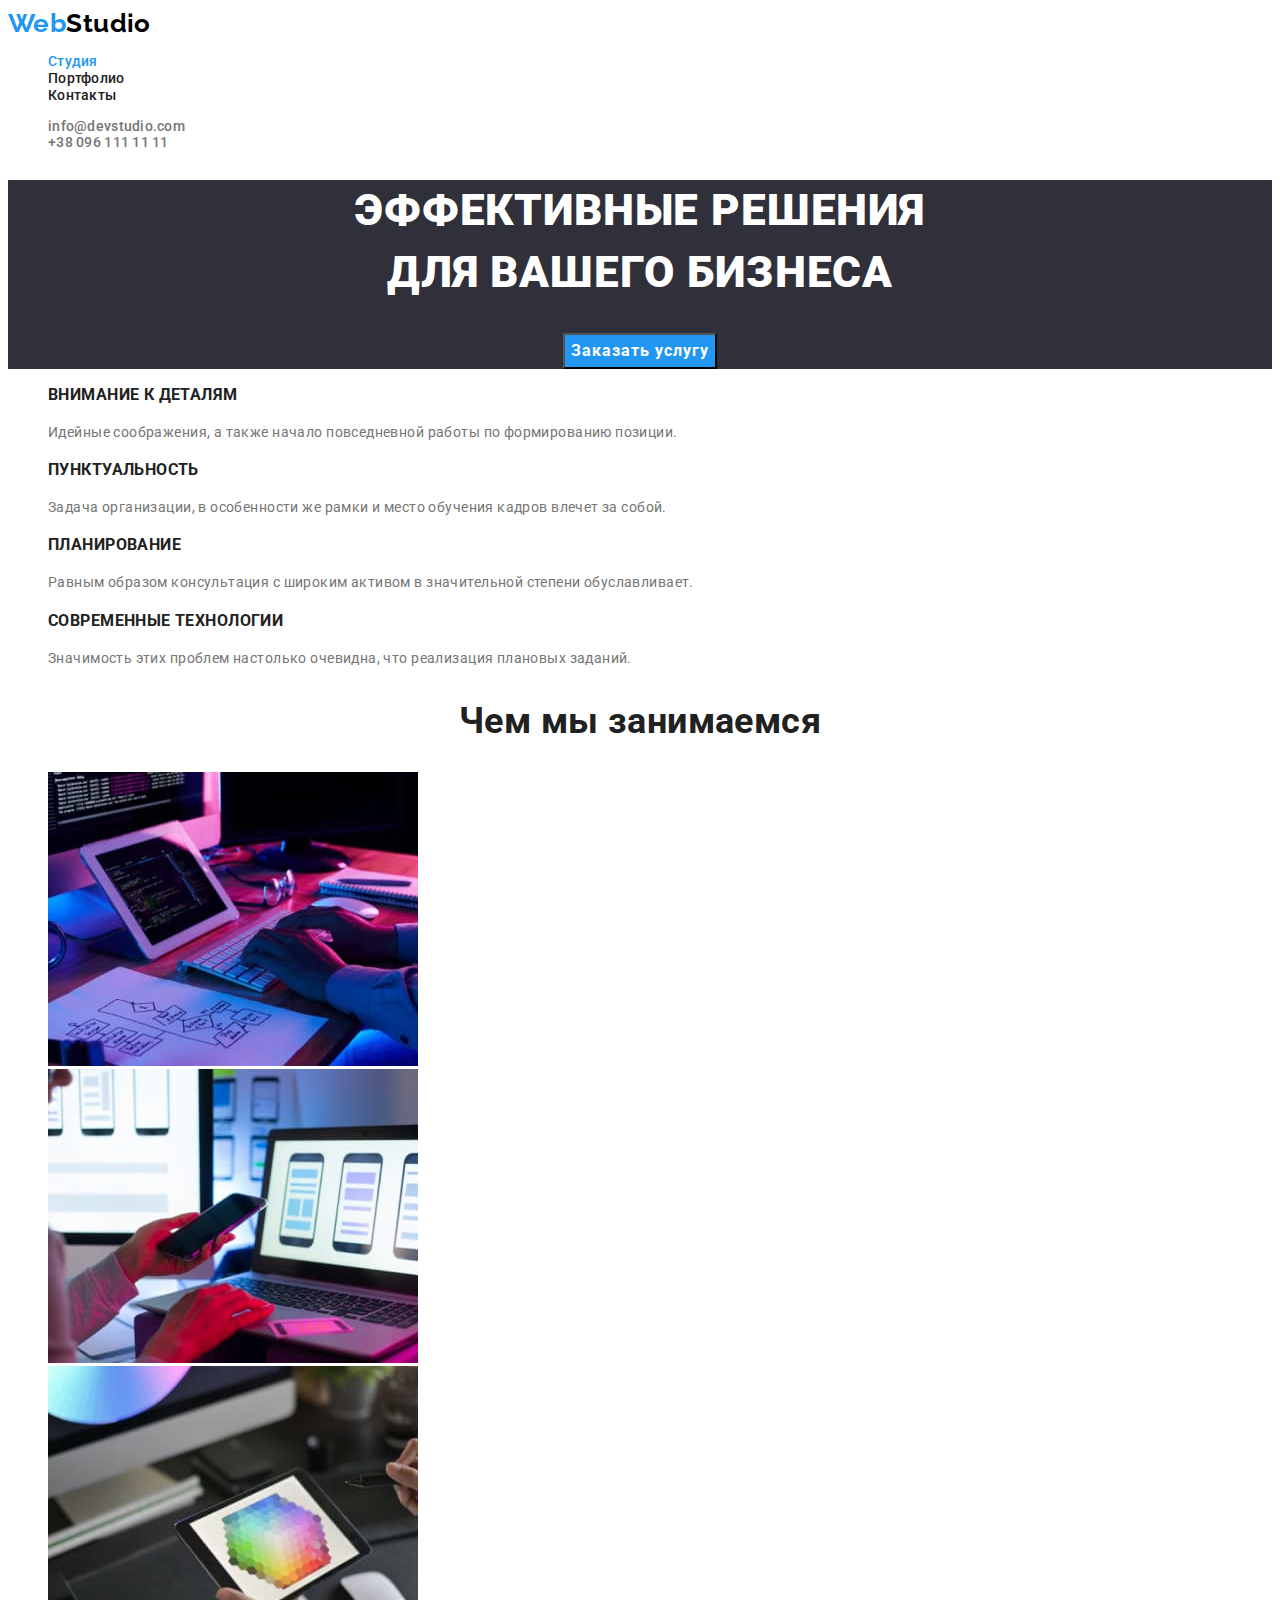
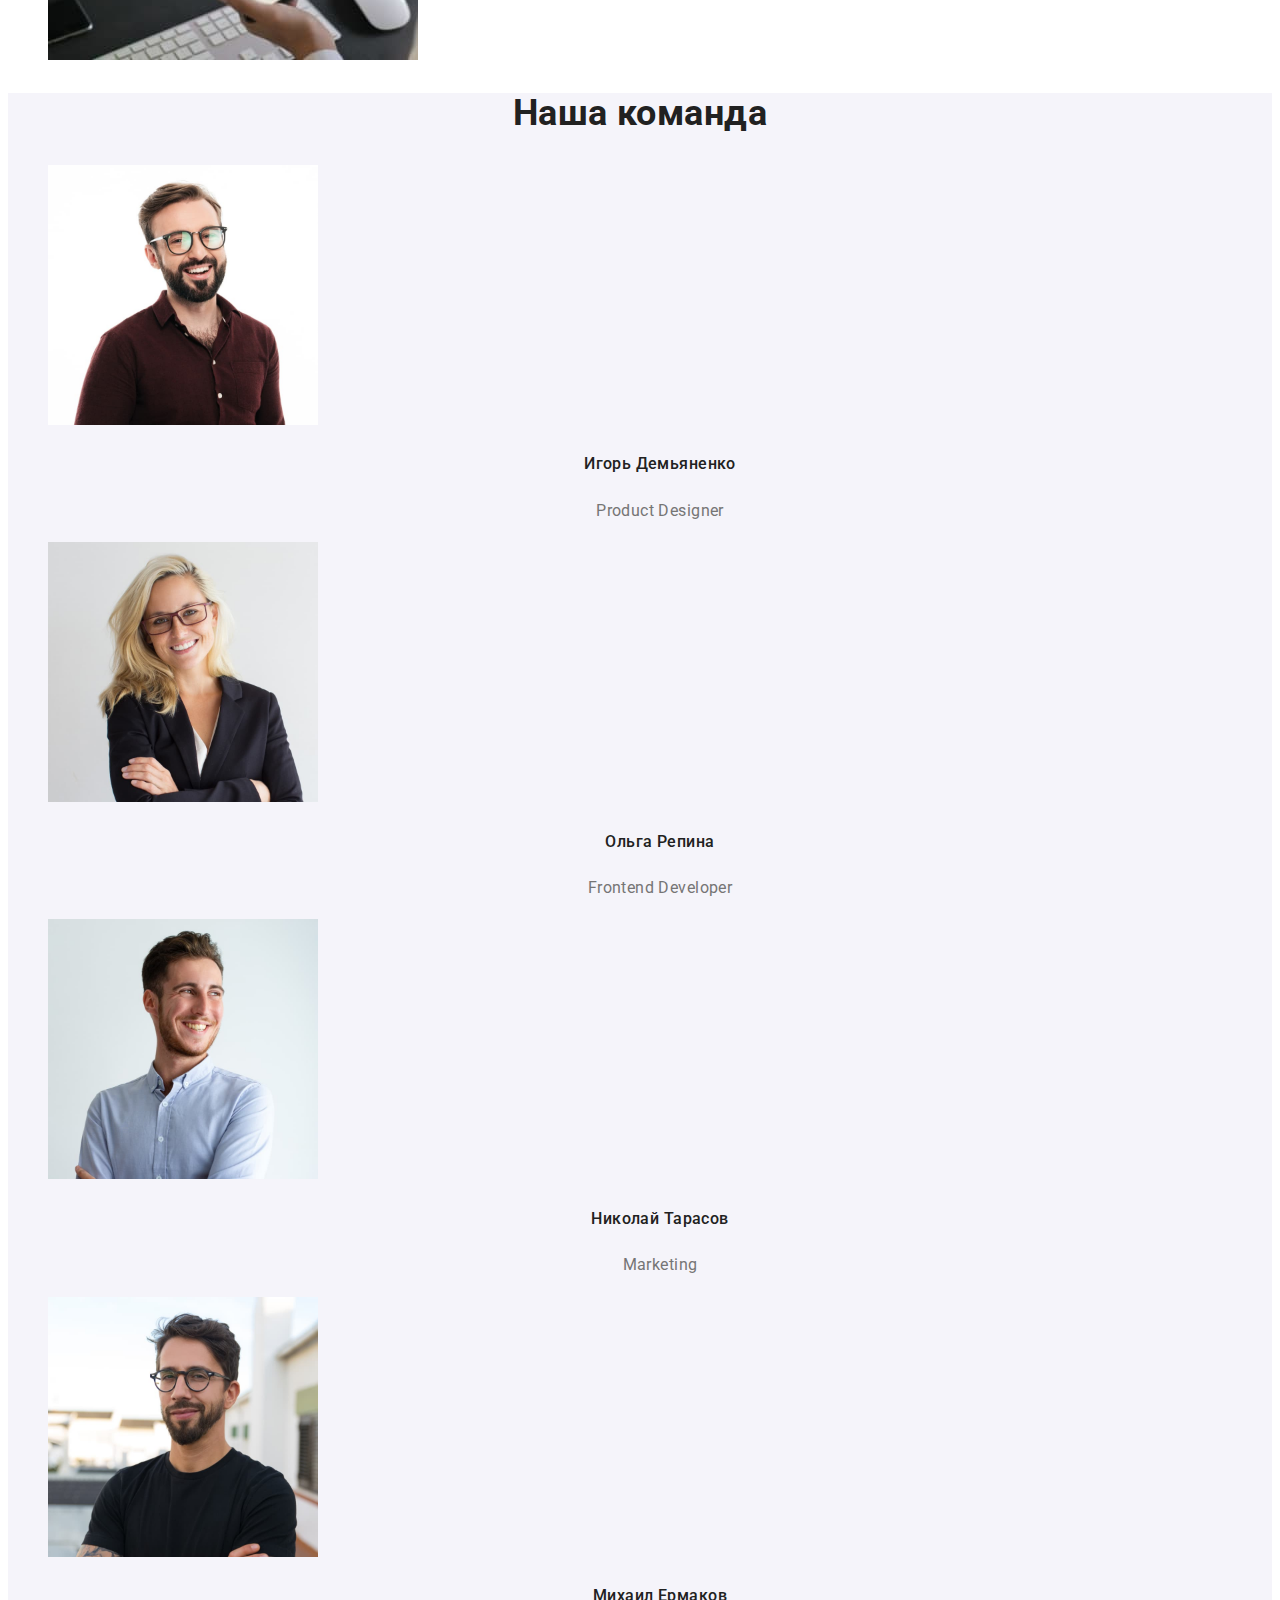
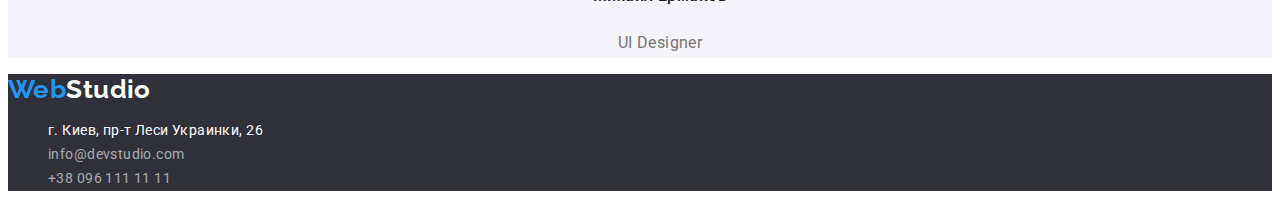
<file: index.html>
<!DOCTYPE html>
<html lang="ru">

<head>
  <meta charset="UTF-8">
  <meta http-equiv="X-UA-Compatible" content="IE=edge">
  <meta name="viewport" content="width=device-width, initial-scale=1.0">
  <title>Домашнее задание №1</title>
  <link rel="preconnect" href="https://fonts.googleapis.com">
  <link rel="preconnect" href="https://fonts.gstatic.com" crossorigin>
  <link href="https://fonts.googleapis.com/css2?family=Raleway:wght@700&family=Roboto:wght@400;500;700&display=swap"
        rel="stylesheet">
  <link rel="stylesheet" href="./css/styles.css">
</head>

<body>
  <header class="header">
    <!-- Верхняя линия -->
    <nav>
      <a href="" class="logo">Web<span class="logo-header">Studio</span></a>
      <ul class="site-nav list">
        <li><a href="./index.html" class="site-nav-link current">Студия</a></li>
        <li><a href="./portfolio.html" class="site-nav-link">Портфолио</a></li>
        <li><a href="#contacts" class="site-nav-link">Контакты</a></li>
      </ul>
    </nav>
    <!-- mail,tel -->
    <div>
      <ul class="connect-header list">
        <li><a href="mailto:info@devstudio.com" class="connect-header link">info@devstudio.com</a></li>
        <li><a href="tel:+380961111111" class="connect-header link">+38 096 111 11 11</a></li>
      </ul>
    </div>
  </header>
  <main>
    <!-- Hero -->
    <section class="hero">
      <h1 class="hero-title title">Эффективные решения <br>
        для вашего бизнеса
      </h1>
      <button type="button" class="hero-btn btn">Заказать услугу</button>
    </section>
    <!-- Особенности -->
    <section class="feature">
      <h2 style="display: none;">Особенности</h2>
      <ul class="feature-list list">
        <li>
          <h3 class="feature-title title">Внимание к деталям</h3>
          <p class="feature-text">Идейные соображения, а также начало повседневной работы по формированию позиции.</p>
        </li>
        <li>
          <h3 class="feature-title title">Пунктуальность</h3>
          <p class="feature-text">Задача организации, в особенности же рамки и место обучения кадров влечет за собой.</p>
        </li>
        <li>
          <h3 class="feature-title title">Планирование</h3>
          <p class="feature-text">Равным образом консультация с широким активом в значительной степени обуславливает.</p>
        </li>
        <li>
          <h3 class="feature-title title">Современные технологии</h3>
          <p class="feature-text">Значимость этих проблем настолько очевидна, что реализация плановых заданий.</p>
        </li>
      </ul>

    </section>
    <!-- Чем мы занимаемся -->
    <section class="service">
      <h2 class="service-title title">Чем мы занимаемся</h2>
      <ul class="service-list list">
        <li><img src="images/box1_.jpg" alt="планшет" width="370"></li>
        <li><img src="images/box2_.jpg" alt="смартфон" width="370"></li>
        <li><img src="images/box3_.jpg" alt="стилус" width="370"></li>
      </ul>
    </section>
    <!-- Наша команда -->
    <section class="team">
      <h2 class="team-title title">Наша команда</h2>
      <ul class="team-list list">
        <li>
          <img src="images/img_1_Igor_Dem.jpg" alt="Igor_Dem" width="270" />
          <p class="team-name">Игорь Демьяненко</p>
          <p class="team-prof" lang="en">Product Designer</p>
        </li>
        <li>
          <img src="images/img_2_Olga_Rep.jpg" alt="Olga_Rep" width="270" />
          <p class="team-name">Ольга Репина</p>
          <p class="team-prof" lang="en">Frontend Developer</p>
        </li>
        <li>
          <img src="images/img_3_Nick_Tar.jpg" alt="Nick_Tar" width="270" />
          <p class="team-name">Николай Тарасов</p>
          <p class="team-prof" lang="en">Marketing</p>
        </li>
        <li>
          <img src="images/img_4_Mich_Erm.jpg" alt="Mich_Erm" width="270" />
          <p class="team-name">Михаил Ермаков</p>
          <p class="team-prof" lang="en">UI Designer</p>
        </li>
      </ul>
    </section>

  </main>
  <!-- Подвал -->
  <footer class="footer">
    <a href="" class="logo">Web<span class="logo-footer">Studio</span></a>
    <address class="connect-footer " id="contacts">
      <ul class="connect-footer-list list">
        <li class="connect-footer-adress link">г. Киев, пр-т Леси Украинки, 26</li>
        <li><a class="connect-footer-mail link"  href="mailto:info@devstudio.com">info@devstudio.com</a></li>
        <li><a class="connect-footer-mail link" href="tel:+380961111111">+38 096 111 11 11</a></li>
      </ul>
    </address>
  </footer>


</body>

</html>
</file>
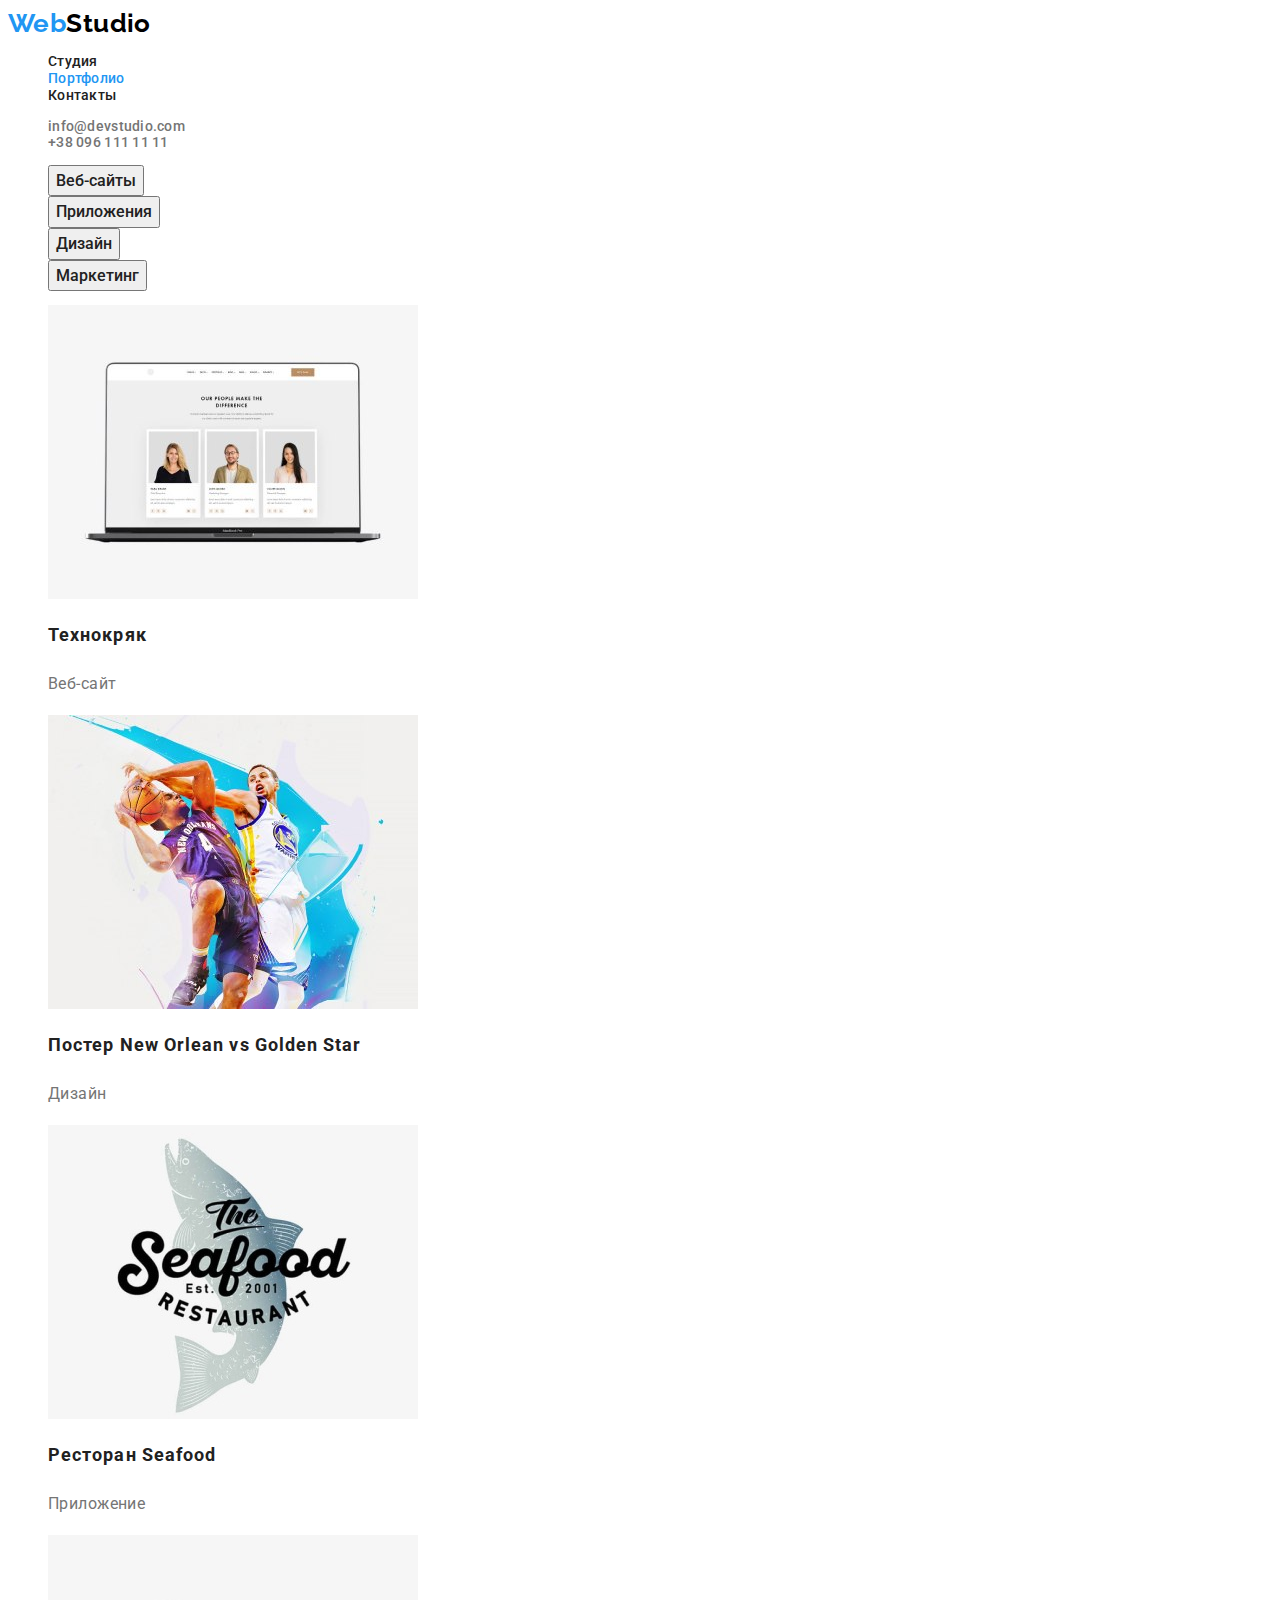
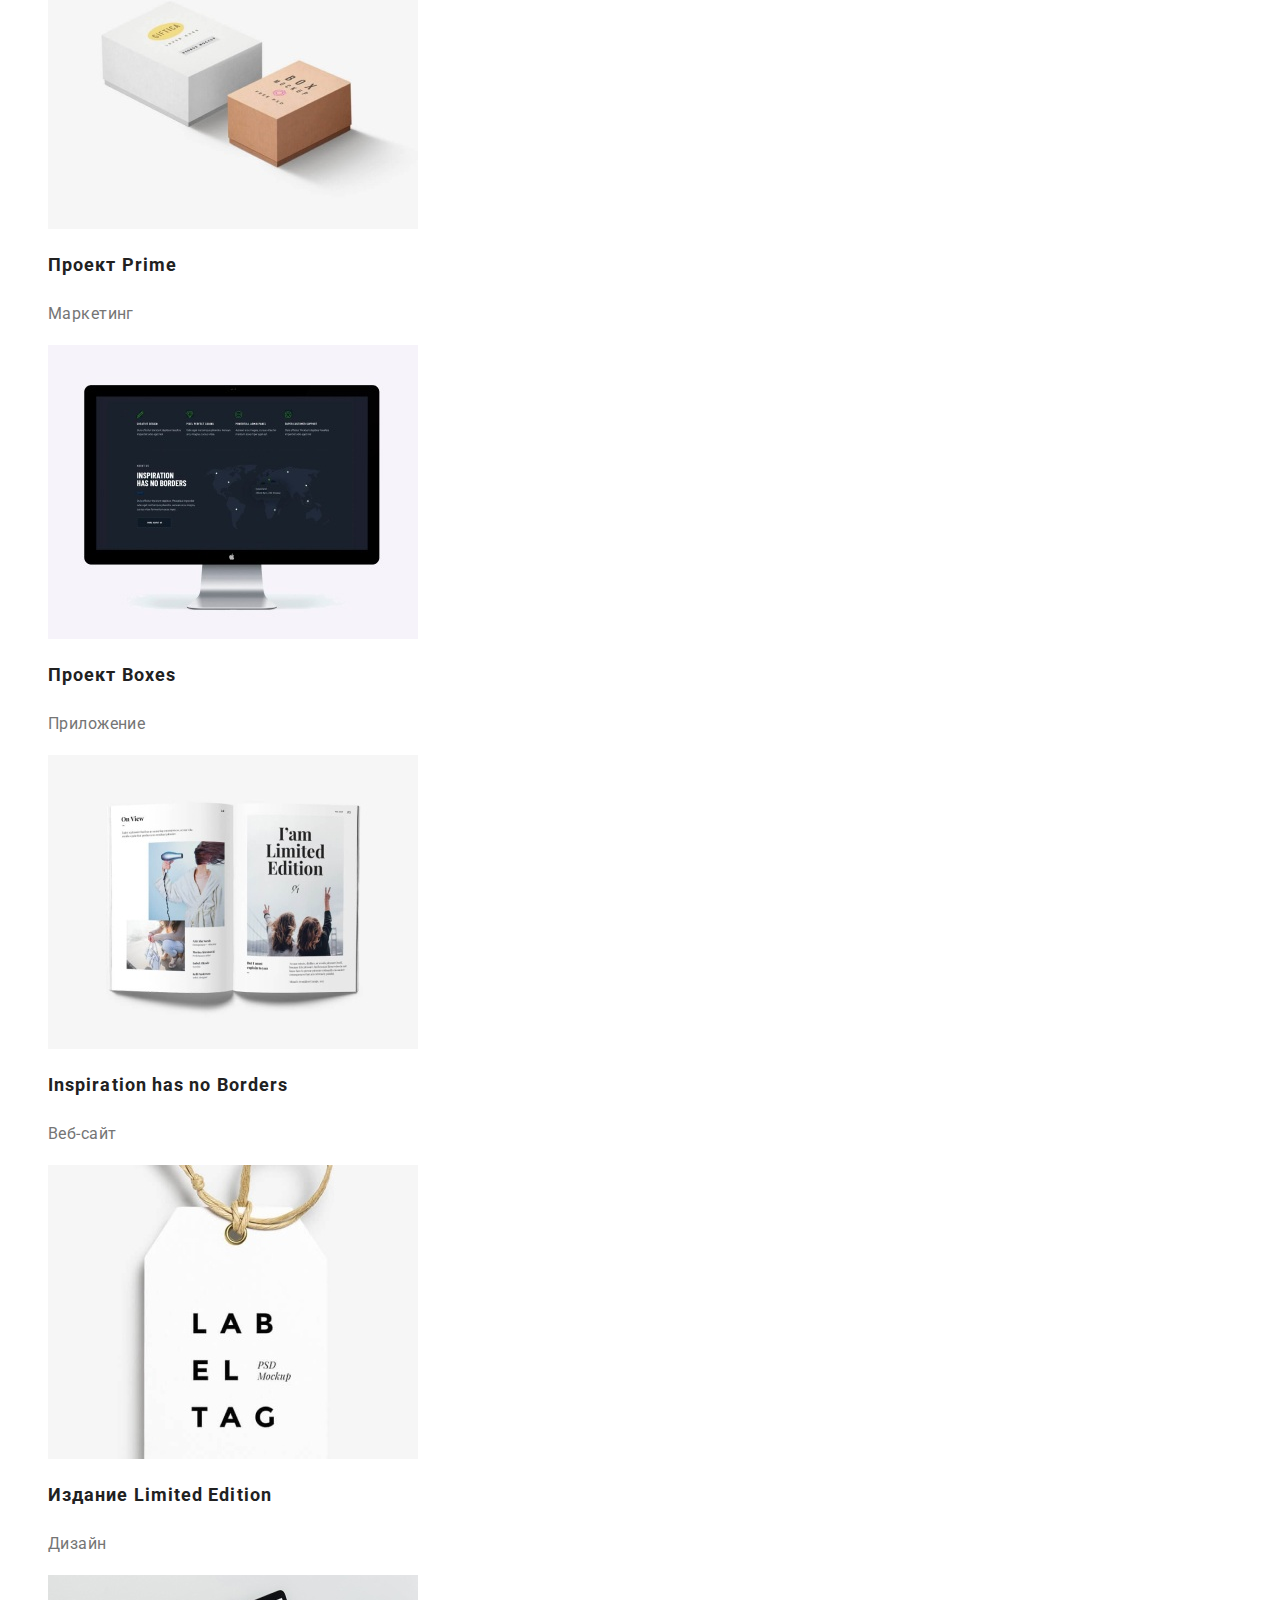
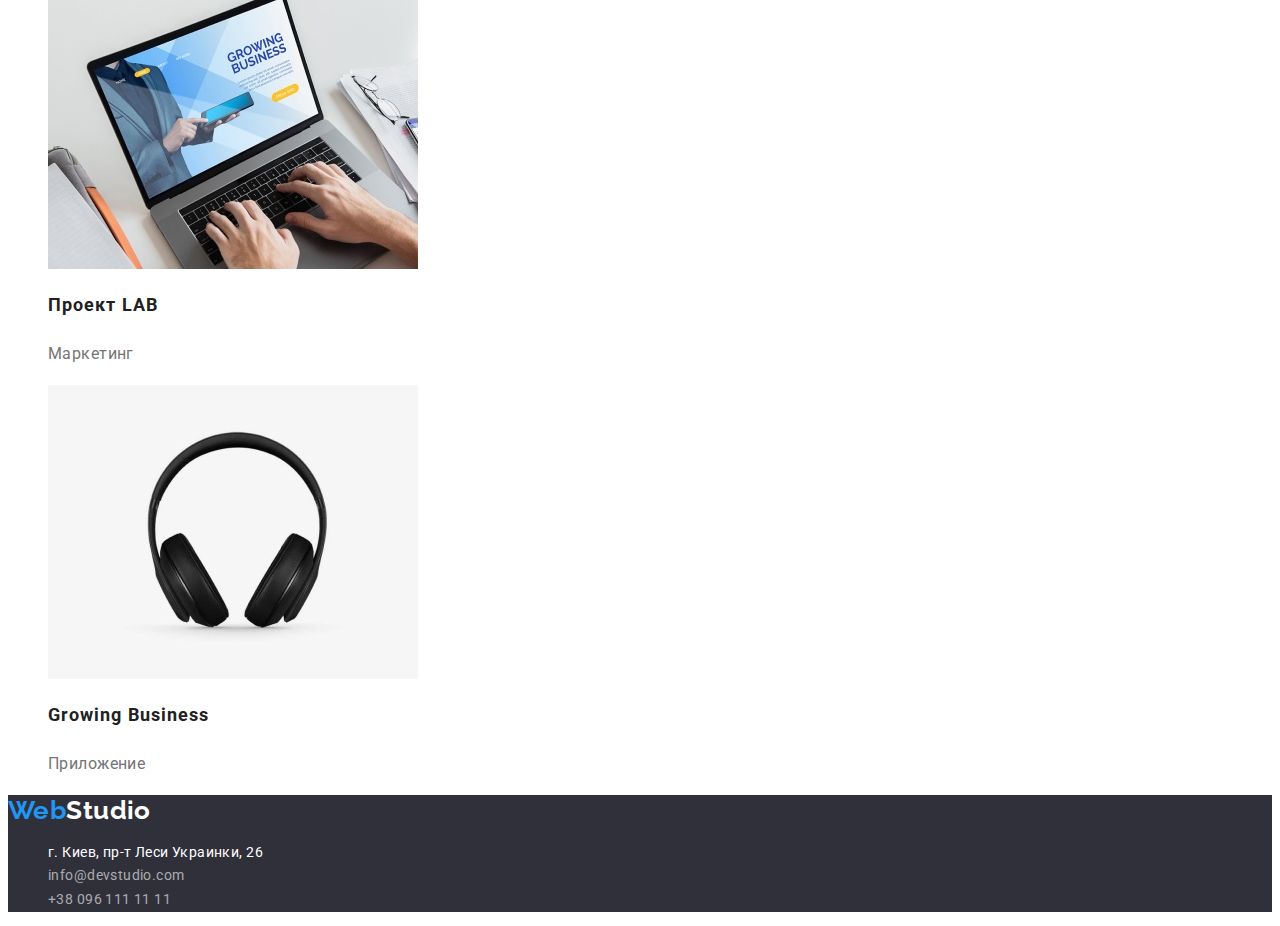
<file: portfolio.html>
<!DOCTYPE html>
<html lang="ru">
<head>
    <meta charset="UTF-8">
    <meta http-equiv="X-UA-Compatible" content="IE=edge">
    <meta name="viewport" content="width=device-width, initial-scale=1.0">
    <title>Домашнее задание №2</title>
    <link rel="preconnect" href="https://fonts.googleapis.com">
    <link rel="preconnect" href="https://fonts.gstatic.com" crossorigin>
    <link href="https://fonts.googleapis.com/css2?family=Raleway:wght@700&family=Roboto:wght@400;500;700&display=swap" rel="stylesheet">
    <link rel="stylesheet" href="./css/styles.css">
</head>
<body>
    <header class="header">
        <!-- Верхняя линия -->
        <nav>
            <a href="" class="logo">Web<span class="logo-header">Studio</span></a>
            <ul class="site-nav list">
                <li><a href="./index.html" class="site-nav-link">Студия</a></li>
                <li><a href="./portfolio.html" class="site-nav-link current">Портфолио</a></li>
                <li><a href="#contacts" class="site-nav-link">Контакты</a></li>
            </ul>
        </nav>
        <!-- mail,tel -->
        <div>
            <ul class="connect-header list">
                <li><a href="mailto:info@devstudio.com" class="connect-header link">info@devstudio.com</a></li>
                <li><a href="tel:+380961111111" class="connect-header link">+38 096 111 11 11</a></li>
            </ul>
        </div>
    </header>
    <main>
        <!-- Портфель -->
        <section>
            <h1 class="filter" style="display: none;">Портфолио</h1>
            <ul class="filter list">
                <li><button type="button" class="filter-btn btn">Веб-сайты</button></li>
                <li><button type="button" class="filter-btn btn">Приложения</button></li>
                <li><button type="button" class="filter-btn btn">Дизайн</button></li>
                <li><button type="button" class="filter-btn btn">Маркетинг</button></li>
            </ul>
            <ul class="projekt list">
                <li><a class="projekt-link link" href=""><img src="images/img.jpg" alt="лэптоп" width="370"><h2 class="projekt-titles">Технокряк</h2><p class="projekt-text">Веб-сайт</p></a></li>
                <li><a class="projekt-link link" href=""><img src="images/img-1.jpg" alt="постер-баскетбол" width="370"><h2 class="projekt-titles">Постер New Orlean vs Golden Star</h2>
                <p class="projekt-text">Дизайн</p></a></li>
                <li><a class="projekt-link link" href=""><img src="images/Group7.jpg" alt="ресторан-рыба" width="370"><h2 class="projekt-titles">Ресторан Seafood</h2>
                <p class="projekt-text">Приложение</p></a></li>
                <li><a class="projekt-link link" href=""><img src="images/img-3.jpg" alt="коробки" width="370"><h2 class="projekt-titles">Проект Prime</h2>
                <p class="projekt-text">Маркетинг</p></a></li>
                <li><a class="projekt-link link" href=""><img src="images/img-4.jpg" alt="монитор" width="370"><h2 class="projekt-titles">Проект Boxes</h2>
                <p class="projekt-text">Приложение</p></a></li>
                <li><a class="projekt-link link" href=""><img src="images/img-5.jpg" alt="книга" width="370"><h2 class="projekt-titles">Inspiration has no Borders</h2>
                <p class="projekt-text">Веб-сайт</p></a></li>
                <li><a class="projekt-link link" href=""><img src="images/img-6.jpg" alt="лэйбл" width="370"><h2 class="projekt-titles">Издание Limited Edition</h2>
                <p class="projekt-text">Дизайн</p></a></li>
                <li><a class="projekt-link link" href=""><img src="images/img-7.jpg" alt="ноутбук" width="370"><h2 class="projekt-titles">Проект LAB</h2>
                <p class="projekt-text">Маркетинг</p></a></li>
                <li><a class="projekt-link link" href=""><img src="images/img-2.jpg" alt="наушники" width="370"><h2 class="projekt-titles">Growing Business</h2></a>
                <p class="projekt-text">Приложение</p></li>
            </ul>
        </section>
    </main>
    <!-- Подвал -->
    <footer class="footer">
        <a href="" class="logo">Web<span class="logo-footer">Studio</span></a>
        <address class="connect-footer " id="contacts">
            <ul class="connect-footer-list list">
                <li class="connect-footer-adress link">г. Киев, пр-т Леси Украинки, 26</li>
                <li><a class="connect-footer-mail link" href="mailto:info@devstudio.com">info@devstudio.com</a></li>
                <li><a class="connect-footer-mail link" href="tel:+380961111111">+38 096 111 11 11</a></li>
            </ul>
        </address>
    </footer>
    </body>
</html>
</file>
<file: css/styles.css>
:root {
  --text-prime-color: #757575;
  --text-title-color: #212121;
  --text-white-color: #ffffff;
  --accent-color: #2196f3;
  --bg-prime-color: #ffffff;
  --bg-second-color: #f5f4fa;
  --bg-hero-footer: #2f303a;
}
/* general styles */
body {
  color: var(--text-color);
  font-family: 'Roboto', sans-serif;
  font-size: 14px;
  background-color: var(--bg-color);
  letter-spacing: 0.03em;
}
.link {
  font-style: normal;
  text-decoration: none;
}
.list {
  list-style: none;
}
.title {
  text-transform: uppercase;
  color: var(--text-title-color);
  font-weight: 700;
}
.btn {
  font-family: inherit;
  cursor: pointer;
}
.logo {
  color: var(--accent-color);
  font-family: 'Raleway', sans-serif;
  font-size: 26px;
  font-weight: 700;
  line-height: 1.2;
  text-decoration: none;
}
/* Header style */
.logo-header {
  color: #000000;
}
.site-nav {
  letter-spacing: 0.02em;
}
.site-nav-link {
  color: var(--text-title-color);
  font-weight: 500;
  line-height: 1.14;
  text-decoration: none;
}
/* Navigation */
.site-nav-link:hover,
.site-nav-link:focus,
.site-nav-link:active {
  color: var(--accent-color);
}
.site-nav-link.current {
  color: var(--accent-color);
}
/* Contacts */
.connect-header {
  list-style: none;
  letter-spacing: 0.02em;
  font-weight: 500;
  line-height: 1.17;
}
.connect-header .link {
  color: var(--text-prime-color);
  text-decoration: none;
}
.connect-header .link:hover,
.connect-header .link:focus {
  color: var(--accent-color);
}
/* Hero style */
.hero {
  background-color: var(--bg-hero-footer);
  text-align: center;
  letter-spacing: 0.06em;
}
.hero-title {
  color: var(--text-white-color);
  font-weight: 900;
  font-size: 44px;
  line-height: 1.4;
}
.hero-btn {
  color: var(--text-white-color);
  background-color: var(--accent-color);
  font-size: 16px;
  font-weight: 700;
  line-height: 1.9;
  letter-spacing: 0.06em;
}
.hero-btn:hover,
.hero-btn:focus {
  background-color: #188ce8;
}
/* feature style */
.feature {
}
.feature-title {
  line-height: 1.14;
}
.feature-list {
  line-height: 1.71;
}

.feature-text {
  color: var(--text-prime-color);
}
/* services provided style */
.service-title {
  font-size: 36px;
  line-height: 1.16;
  text-align: center;
  text-transform: none;
}
/* team style */
.team {
  background-color: var(--bg-second-color);
}
.team-title {
  font-size: 36px;
  line-height: 1.16;
  text-align: center;
  text-transform: none;
}
.team-list {
  line-height: 1.9;
}
.team-name {
  font-weight: 500;
  font-size: 16px;
  color: var(--text-title-color);
  text-align: center;
}
.team-prof {
  font-size: 16px;
  color: var(--text-prime-color);
  text-align: center;
}
/* PORTFOLIO ORIGINAL STYLES */
.filter-list {
  text-align: center;
}
.filter-btn {
  font-weight: 500;
  font-size: 16px;
  line-height: 1.6;
  color: var(--text-title-color);
}
.filter-btn:hover,
.filter-btn:focus {
  background-color: var(--accent-color);
  color: var(--text-white-color);
}
.projekt {
}
.projekt-titles {
  font-weight: 700;
  font-size: 18px;
  line-height: 2;
  letter-spacing: 0.06em;
  color: var(--text-title-color);
}
.projekt-text {
  font-size: 16px;
  line-height: 1.88;
  color: var(--text-prime-color);
}
/* footer style */
.footer {
  background-color: var(--bg-hero-footer);
}

.logo-footer {
  color: var(--text-white-color);
}
.connect-footer {
  font-family: Roboto;
  line-height: 1.71;
  letter-spacing: 0.03em;
}
.connect-footer-adress {
  color: var(--text-white-color);
}
.connect-footer-mail {
  color: rgba(255, 255, 255, 0.6);
}
.connect-footer-mail:hover,
.connect-footer-mail:focus {
  color: var(--accent-color);
}
</file>
